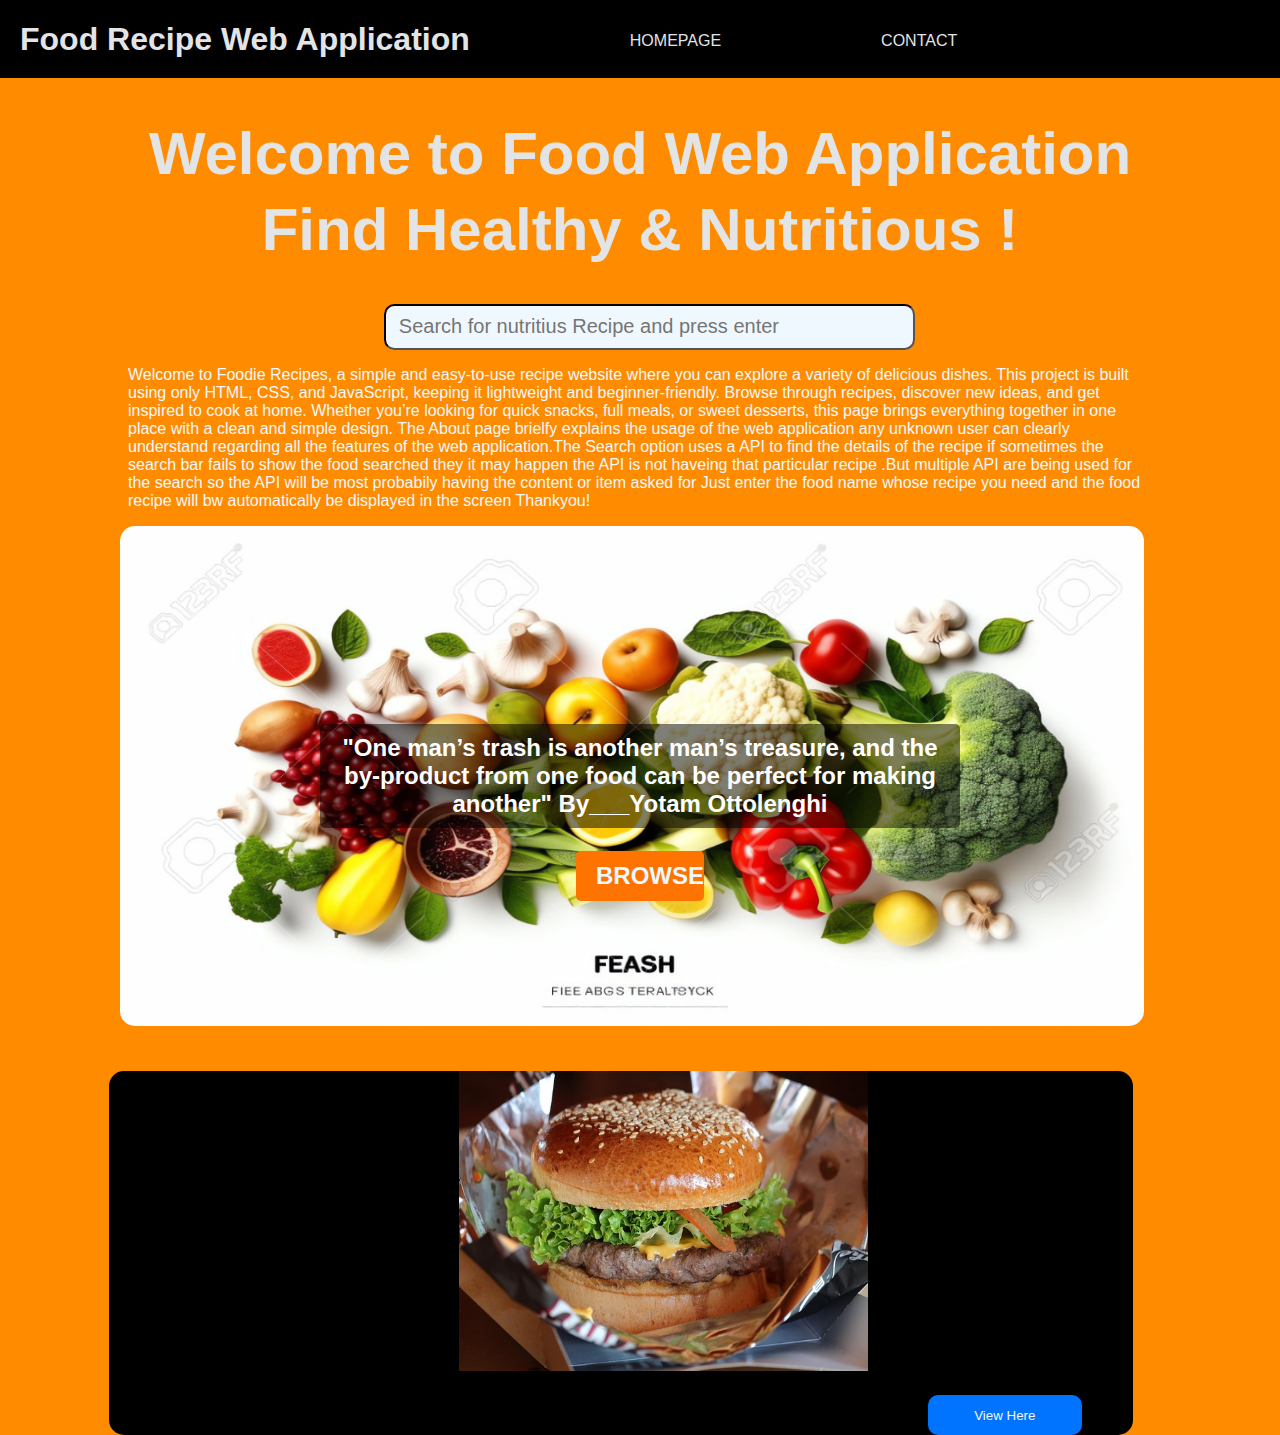
<file: index.html>
<!DOCTYPE html>
<html lang="en">
<head>
    <meta charset="UTF-8">
    <meta name="viewport" content="width=device-width, initial-scale=1.0">
    <title>recipie finder</title>
    <link rel="stylesheet" href="style.css">
</head>
<body>
<div id="upperfullbox">
<h1 id="webpagename">Food Recipe Web Application</h1>
<a href="home.html" id="threeoptions">HOMEPAGE</a>
<a href="contact.html" id="threeoptions">CONTACT</a>
</div>

<h1 id="welcometofood">Welcome to Food Web Application</h1>
<h1 id="belowwelcometofood">Find Healthy & Nutritious !</h1>

<input type="text" placeholder="Search for nutritius Recipe and press enter" id="searchbarforhomepage">


<p id="paraofthehome">
Welcome to Foodie Recipes, a simple and easy-to-use recipe website where you can explore a variety of delicious dishes. This project is built using only HTML, CSS, and JavaScript, keeping it lightweight and beginner-friendly. Browse through recipes, discover new ideas, and get inspired to cook at home. Whether you’re looking for quick snacks, full meals, or sweet desserts, this page brings everything together in one place with a clean and simple design.
The About page brielfy explains the usage of the web application any unknown user can clearly understand regarding all the features of the web application.The Search option uses a API to find the details of the recipe if sometimes the search bar fails to show the food searched they it may happen the API is not haveing that particular recipe .But multiple API are being used for the search so the API will be most probabily having the content or item asked for 
Just enter the food name whose recipe you need and the food recipe will bw automatically be displayed in the screen Thankyou!
</p>


<div class="container">
<img src="lowerimage.png" alt="" id="lowerimagehomepage">
<div class="quote">"One man’s trash is another man’s treasure, and the by-product from one food can be perfect for making another"  By___Yotam Ottolenghi</div>
<button class="buttonforbrowsing">BROWSE</button>
</div>

<div id="therecipedisplaysection">


<h2 id="headingIntheanswerbox" class="lowerfont"></h2>

<img src="burger.jpg" alt="" id="foodlowerimage">

<p id="therecipedisplaysectionPara" class="lowerfont"></p>

<button id="tutorialbutton">

<a href="" id="tutorialbuttonimage">View Here</a>

</button>

</div>
<script src="script.js"></script>
</body>
</html>
</file>
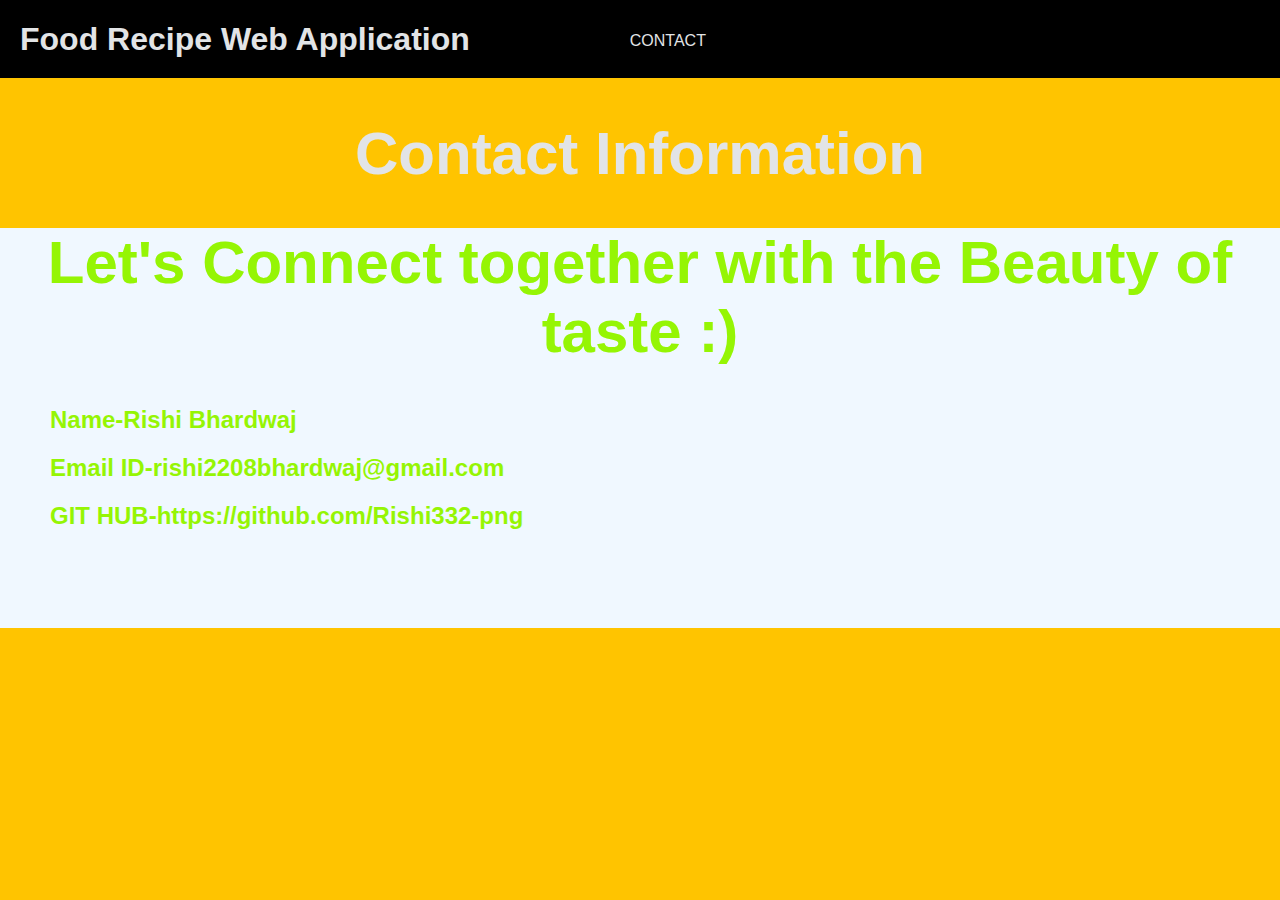
<file: contact.html>
<!DOCTYPE html>
<html lang="en">
<head>
    <meta charset="UTF-8">
    <meta name="viewport" content="width=device-width, initial-scale=1.0">
    <title>contact page</title>
    <link rel="stylesheet" href="style.css">
    <style>
    h2{
    margin-left: 50px;
    }
    </style>
</head>
<body class="contactpage">
<div id="upperfullbox">
<h1 id="webpagename">Food Recipe Web Application</h1>
<a href="contact.html" id="threeoptions">CONTACT</a>
</div>

<h1 id="contacttag">Contact Information</h1>

<div id="whitelowercontactpage">
<h1 id="contactinfoheader">Let's Connect together with the Beauty of taste :)</h1>
<h2>Name-Rishi Bhardwaj</h2>
<h2>Email ID-rishi2208bhardwaj@gmail.com</h2>
<h2>GIT HUB-https://github.com/Rishi332-png</h2>
</div>
</body>

</html>
</file>
<file: style.css>
.contactpage{
background-color: rgb(255, 196, 0);
}

body{
background-color: rgb(255, 140, 0);
color: rgb(226, 228, 230);
font-family: 'Franklin Gothic Medium', 'Arial Narrow', Arial, sans-serif;
margin: 0px;
padding: 0px;
}
#threeoptions{
text-decoration: none;
font-family: 'Franklin Gothic Medium', 'Arial Narrow', Arial, sans-serif;
margin-left: 12.5%;
margin-top: 2.5%;
color: rgb(226, 228, 230);

}
#webpagename{
margin-bottom: 20px;
padding-left: 20px;
}
#upperfullbox{
display: flex;
background-color: black;
}
#welcometofood{
text-align: center;
font-size: 60px;
margin-bottom: 7px;
}
#belowwelcometofood{
text-align: center;
font-size: 60px;
margin-top: 0%;
padding: 0%;
}
#searchbarforhomepage{
height: 40px;
width: 40%;
background-color: aliceblue;
font-family: 'Franklin Gothic Medium', 'Arial Narrow', Arial, sans-serif;
font-size: 20px;
border-radius: 10.5px;
border-color: black;
padding-left: 1%;
margin-left: 30%;
}
#paraofthehome{
color: aliceblue;
font-family: 'Franklin Gothic Medium', 'Arial Narrow', Arial, sans-serif;
margin-left: 10%;
margin-right: 10%;
}

#lowerimagehomepage{
height: 500px;
width: 80%;
margin-left: 120px;
border-radius: 15px;
}

.container {
  position: relative;       /* make this the reference */
  display: inline-block;    /* so the container wraps image */
  width: 100%;
}

.container img {
  display: block;           /* removes bottom gap */
  width: 100%;              /* optional: make image full width */
  height: auto;
}

.quote {
  position: absolute;        /* position relative to container */
  top: 50%;                  /* move to middle */
  left: 50%;
  transform: translate(-50%, -50%); /* center it */
  color: white;
  font-size: 24px;
  font-weight: bold;
  text-align: center;
  background: rgba(0,0,0,0.5); /* optional: dark background for readability */
  padding: 10px 20px;
  border-radius: 5px;
}
.buttonforbrowsing{
height: 50px;
width: 10%;
background-color: rgb(255, 115, 0);
font-family: 'Franklin Gothic Medium', 'Arial Narrow', Arial, sans-serif;
font-size: 20px;

position: absolute;        /* position relative to container */
  top: 70%;                  /* move to middle */
  left: 50%;
  transform: translate(-50%, -50%); /* center it */
  
  font-size: 24px;
  font-weight: bold;
  text-align: center;
 /* optional: dark background for readability */
  padding: 10px 20px;
  border-radius: 5px;
  border: none;
  color: aliceblue;
}
.buttonforbrowsing a{
color: aliceblue;
text-decoration: none;
}
#contacttag{
text-align: center;
font-size: 60px;
font-family:'Gill Sans', 'Gill Sans MT', Calibri, 'Trebuchet MS', sans-serif;
}
#whitelowercontactpage{
background-color: aliceblue;
color: rgb(149, 245, 4);
height: 400px;
margin-top: 20px;
padding-bottom: 0px;
}
#contactinfoheader{
text-align: center;
font-size: 60px;
}

#recipefilebox{
height: 40px;
width: 20%;

}
#recipepagewelcome{
font-family:'Franklin Gothic Medium', 'Arial Narrow', Arial, sans-serif;
font-size: 70px;
text-align: center;
}

#recipepagedescription{
margin-left: 10%;
margin-right: 10%;
}
#desertimage{
height: 150PX;
width: 70%;
border-color: black;
border-width: 10px;
margin-left: 10%;
}
#therecipedisplaysection{
background-color: aliceblue;
height: auto;
width: 80%;
margin-left: 8.5%;
border: none;
color: black;
}
#therecipedisplaysectionPara{
margin-left: 20px;
margin-right: 20px;

}
#headingIntheanswerbox{
text-align: center;
}
#therecipedisplaysection{
background-color: black;
color: aliceblue;
border-radius: 15px
}

.lowerfont{
font-family: 'Franklin Gothic Medium', 'Arial Narrow', Arial, sans-serif;
font-size: 20px;
color: greenyellow;
text-align: block;
}
#headingIntheanswerbox{
text-align: center;
font-size: 50px;
}
#foodlowerimage{
margin-left: 350px;
height: 300px;
width: 40%;
border: none;

}
#therecipedisplaysectionPara{
margin-left: 20px;
margin-right: 20px;
}
#VisualTutorial{
margin-left: 400px;
padding-top: 20px;
}
#tutorialbutton{
height: 40px;
width: 15%;
background-color: rgb(0, 115, 255);
border: none;
border-radius: 10px;
color: aliceblue;
font-family: 'Franklin Gothic Medium', 'Arial Narrow', Arial, sans-serif;
margin-left: 80%;
}
#tutorialbuttonimage{
text-decoration: none;
color: aliceblue;
font-family: 'Franklin Gothic Medium', 'Arial Narrow', Arial, sans-serif;

}
</file>
